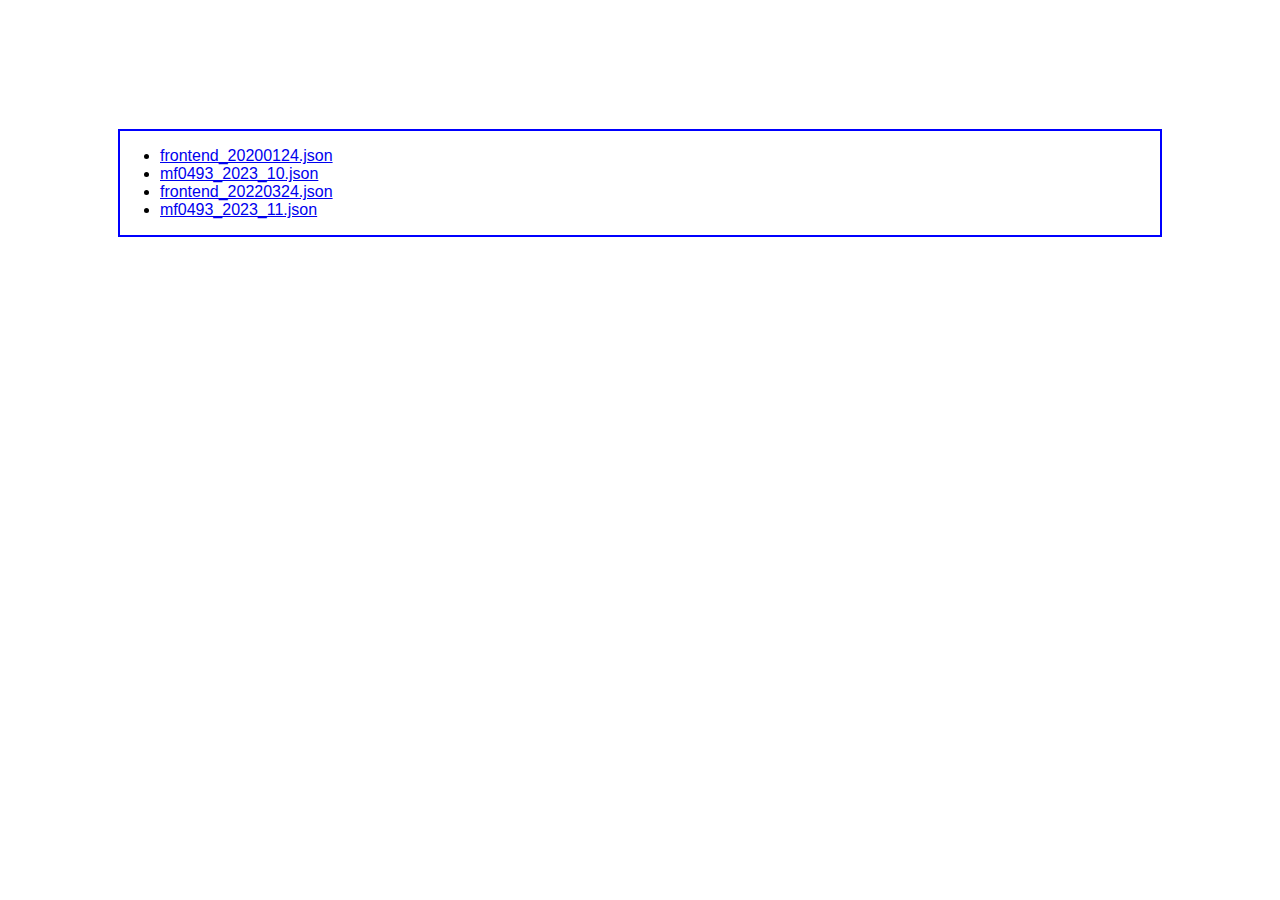
<file: index.html>
<!DOCTYPE html>
<html lang="es">
<head>
    <meta charset="UTF-8">
    <title>Screen</title>
    <link rel="stylesheet" href="css/estilos.css">
    
</head>
<body>
   <div id="capa"></div>
   <div class="container">
       <div id="selector">
       </div>
       <!-- h1 datos curso general -->
       <h1 id="curso"></h1> 
       <section id="cursos">
         

       </section>
       
       <script src="/js/index.js"></script>
      
       
      
   
       
</div> 
</body>
</html>
</file>
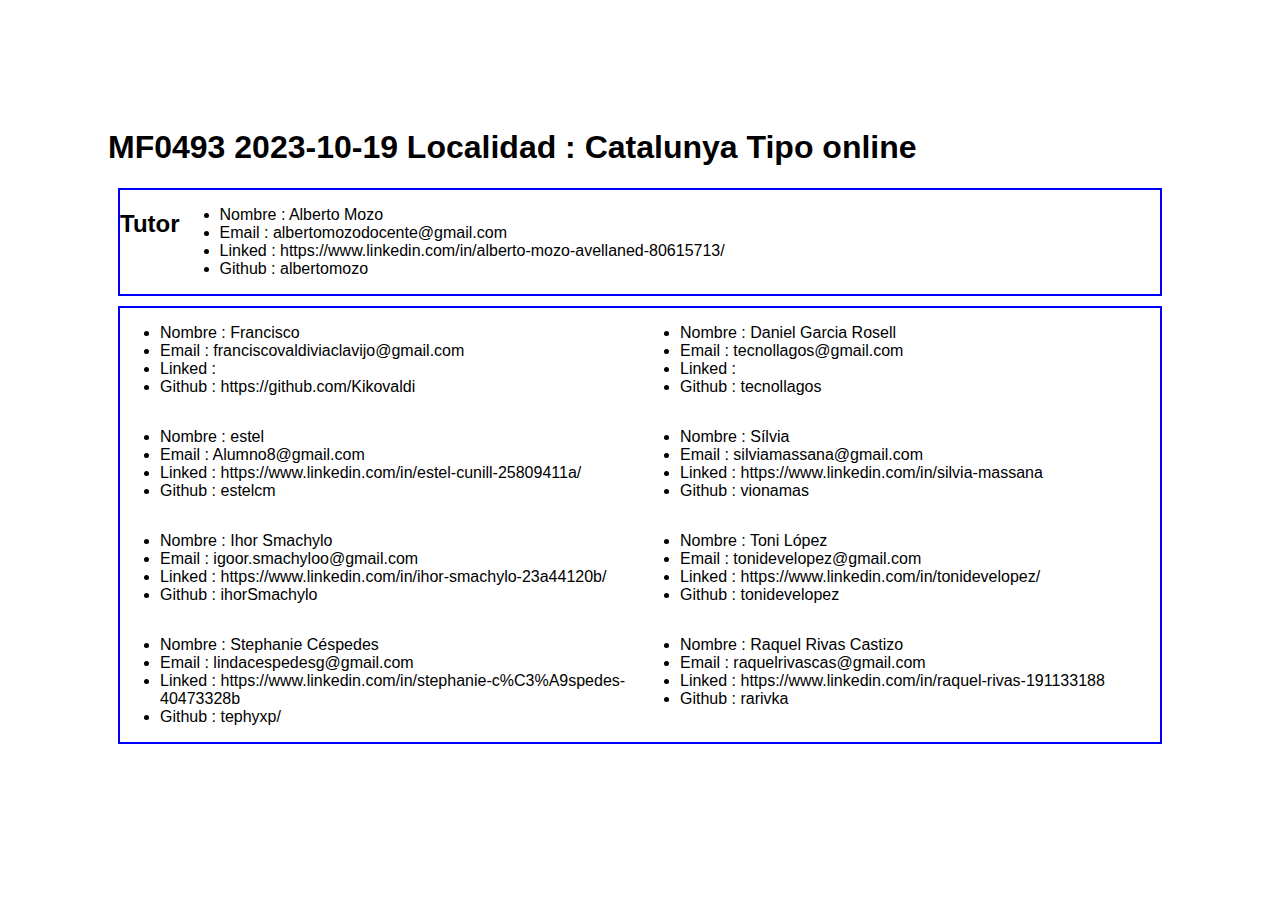
<file: alumnos_01.html>
<!DOCTYPE html>
<html lang="es">
<head>
    <meta charset="UTF-8">
    <title>Screen</title>
    <style>
       .container{
            padding: 100px;
            font-family: helvetica;
        }
       section {
         border:2px solid blue;
         margin : 10px;
         display : flex;
         flex-wrap: wrap;
       }

       section article {
         width:50%;
       }

        
    </style>
    
</head>
<body>
   <div id="capa"></div>
   <div class="container">
       <!-- h1 datos curso general -->
       <h1 id="curso"></h1> 
       <section id="profesor">
         

       </section>
       <section id="alumnos">
        

       </section>
        
        
      <div id="txt1"></div>
  </div> 
<script>
  /****** version 01 ******************/
                               

fetch("mf0493_2023_10.json")
  .then(response => {
    if (response.ok){
      console.log('response.ok ' + response.ok); 
      return response.text()
    }else{
      throw new Error(response.status);
     } 
  })
  .then(data => {
    console.log("Datos: " + data);
    const clase=JSON.parse(data);
    console.log("Clase: " + clase);
    console.log("Curso: " + clase.curso);
    console.log("Lugar: " + clase.lugar);
    // datos curso a h1
    //document.querySelector('h1').innerHTML=`${clase.curso} ${clase.fecha_inicio}`;
    //document.querySelector('#curso').innerHTML=`${clase.curso} ${clase.fecha_inicio} Localidad : ${clase.lugar}`;
    document.querySelector('#curso').innerHTML=clase.curso + ' '  + clase.fecha_inicio + ' Localidad : ' + clase.lugar + ' Tipo ' + clase.tipo;

    // datos profesor a #profesor
    document.querySelector('#profesor').innerHTML=`<h2>Tutor</h2> ${ficha_persona(clase.tutor)}`;
    // datos alumnos a  #alumnos
    //let talumnos = '<h2>Alumnos</h2>';
    let talumnos ='';
    console.log(clase.alumnos);
    for (const item of clase.alumnos)
    {
      talumnos += '<article>';
      talumnos += ficha_persona(item);
      talumnos += '</article>';

    }
    document.querySelector('#alumnos').innerHTML=talumnos;
    
   
  })
  .catch(err => {
    console.error("ERROR: ", err.message)
  });


  function ficha_persona (persona){
    ficha = `<ul><li>Nombre : ${persona.Nombre}</li>
      <li>Email : ${persona.email}</li>
      <li>Linked : ${persona.linked}</li>
      <li>Github : ${persona.github}</li>
      </ul>`;
     
      return ficha;
      
      
      /* "Nombre":"Alumno1",
            "email" : "Alumno1@gmail.com",
            "linked" : "https://www.linkedin.com/",
            "github" : "https://github.com",
            "inicio" : {    
                "html" : 2,
                "css" : 3,
                "JS" : 1,
                "Vue" : 3
            },
            "fin" : {     
                "html" : 4,
                "css" : 4,
                "JS" : 4,
                "Vue" : 4 
            } */

  }

  
</script>  
</body>
</html>
</file>
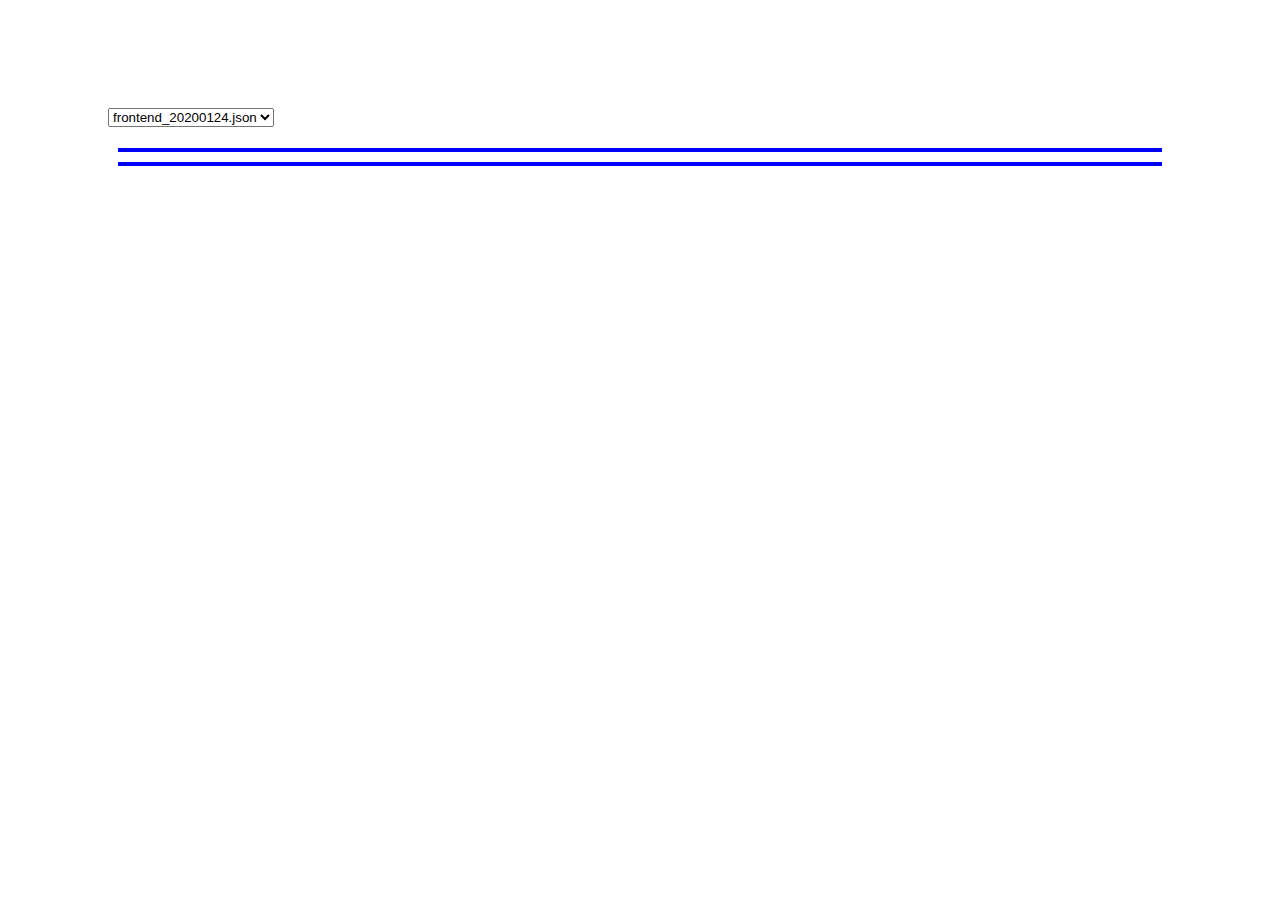
<file: curso.html>
<!DOCTYPE html>
<html lang="es">
<head>
    <meta charset="UTF-8">
    <title>Screen</title>
    <link rel="stylesheet" href="css/estilos.css">
    
</head>
<body>
   <div id="capa"></div>
   <div class="container">
       <div id="selector">
       </div>
       <!-- h1 datos curso general -->
       <h1 id="curso"></h1> 
       <section id="profesor">
         

       </section>
       <section id="alumnos">
        

       </section>
    
       <script src="/js/curso.js"></script>
       <!-- <script src="/js/main-02.js"></script> -->
   
      
   
       
</div> 
</body>
</html>
</file>
<file: css/estilos.css>
.container{
    padding: 100px;
    font-family: helvetica;
}
section {
 border:2px solid blue;
 margin : 10px;
 display : flex;
 flex-wrap: wrap;
}

section article {
    width:50%;
}

.destacado {
    color:red;
}

.imagengithub {
    width :200px;
}
</file>
